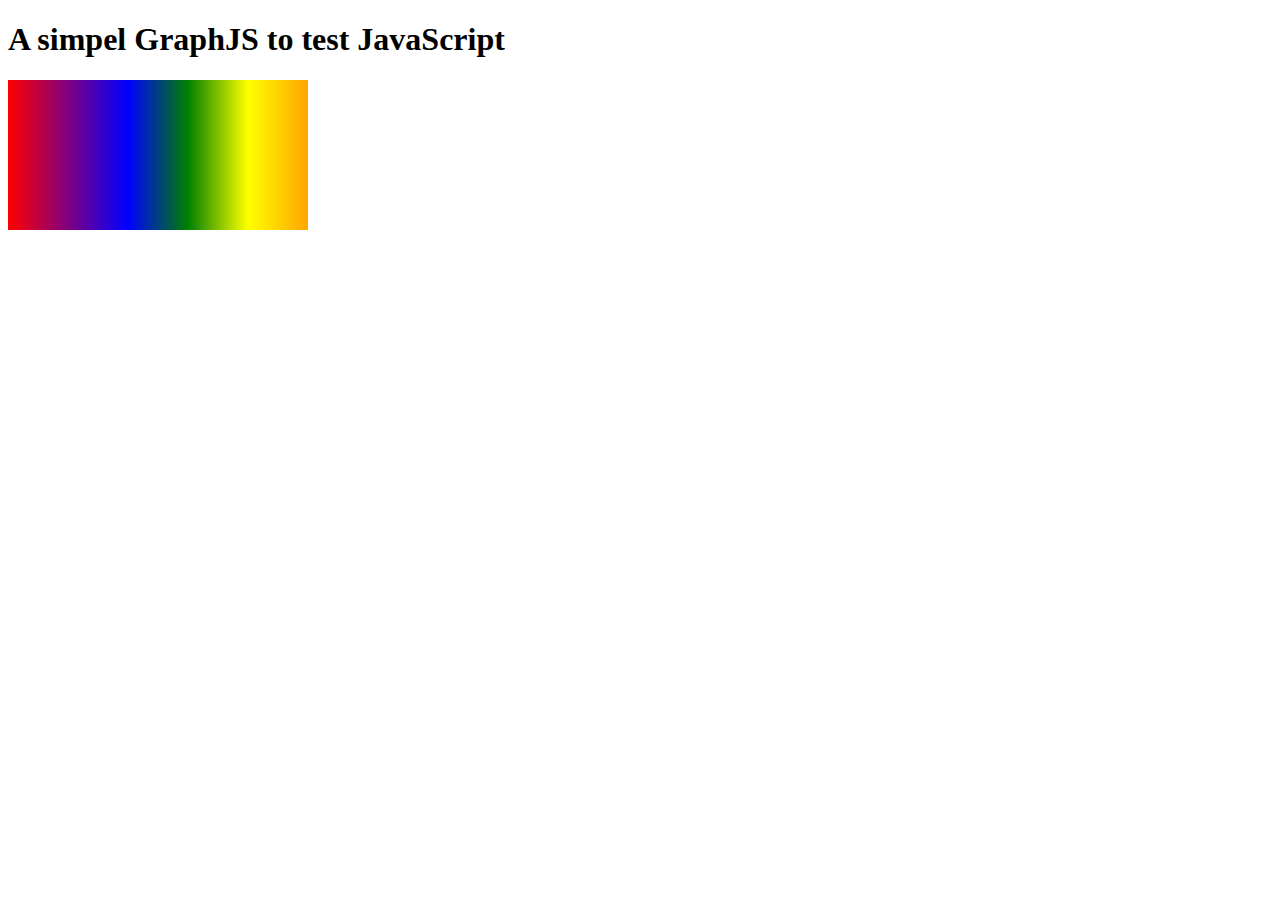
<file: index.html>
<!DOCTYPE html>
<html lang="en">

<head>
    <meta charset="UTF-8">
    <title>GraphJS JS test</title>
    <link href="/styles/graph.css" rel="stylesheet" type="text/css" />
</head>

<body>
    <main>
        <header>
            <h1>A simpel GraphJS to test JavaScript</h1>
        </header>
        <section>
            <!--<form action="GET">-->
                <canvas id="myCanvas">No canvas support</canvas>
                <div id="demo"></div>
            <!--</form>-->
        </section>
    </main>
    <script src="/scripts/graph.js" type="text/javascript"></script>
</body>

</html>
</file>
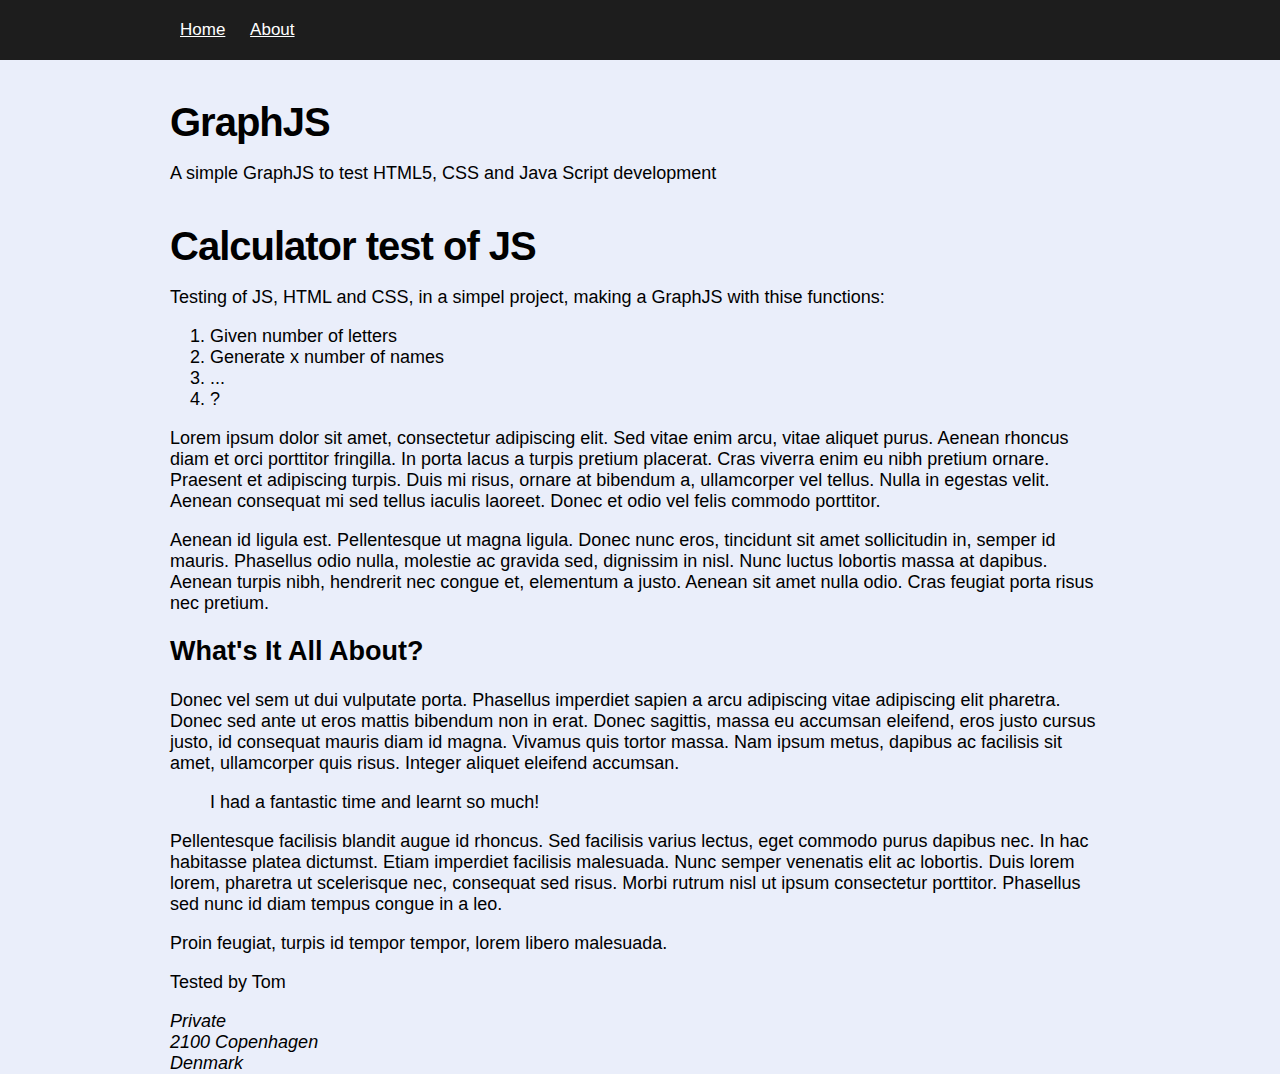
<file: about.html>
<!DOCTYPE html>
<html lang="en">
    <head>
        <meta charset="utf-8"/>
        <title>About GraphJS</title>
        
        <link href="/styles/site.css" rel="stylesheet" type="text/css" />
    </head>
    <body>
        
        <nav class="page-nav">
            <div class="container">
                <a href="/index.html">Home</a>
                <a href="/about.html">About</a>
            </div>
        </nav>
        
        <header class="page-header">
            <div class="container">
                <h1>GraphJS</h1>
                <p class="tag-line">A simple GraphJS to test HTML5, CSS and Java Script development</p>
            </div>
        </header>
        
        <section class="page-section about">
            <article class="container">
                <h1>Calculator test of JS</h1>
                <section>
                    <p>
                        Testing of JS, HTML and CSS, in a simpel project, making a GraphJS with thise functions:
                    </p>
                    <ol>
                        <li>Given number of letters</li>
                        <li>Generate x number of names</li>
                        <li>...</li>
                        <li>?</li>
                    </ol>
                    <p>
                        Lorem ipsum dolor sit amet, consectetur adipiscing elit. Sed vitae enim arcu, vitae aliquet purus. 
                        Aenean rhoncus diam et orci porttitor fringilla. In porta lacus a turpis pretium placerat. Cras viverra 
                        enim eu nibh pretium ornare. Praesent et adipiscing turpis. Duis mi risus, ornare at bibendum a, 
                        ullamcorper vel tellus. Nulla in egestas velit. Aenean consequat mi sed tellus iaculis laoreet. Donec et 
                        odio vel felis commodo porttitor.
                    </p>
                    <p>
                        Aenean id ligula est. Pellentesque ut magna ligula. Donec nunc eros, tincidunt sit amet sollicitudin 
                        in, semper id mauris. Phasellus odio nulla, molestie ac gravida sed, dignissim in nisl. Nunc luctus 
                        lobortis massa at dapibus. Aenean turpis nibh, hendrerit nec congue et, elementum a justo. Aenean sit 
                        amet nulla odio. Cras feugiat porta risus nec pretium.
                    </p>
    
                    <h2>What's It All About?</h2>
                    <p>
                        Donec vel sem ut dui vulputate porta. Phasellus imperdiet sapien a arcu adipiscing vitae adipiscing 
                        elit pharetra. Donec sed ante ut eros mattis bibendum non in erat. Donec sagittis, massa eu accumsan 
                        eleifend, eros justo cursus justo, id consequat mauris diam id magna. Vivamus quis tortor massa. Nam ipsum metus, 
                        dapibus ac facilisis sit amet, ullamcorper quis risus. Integer aliquet eleifend accumsan.
                    </p>
                    <blockquote>I had a fantastic time and learnt so much!</blockquote>
                    <p>
                        Pellentesque facilisis blandit augue id rhoncus. Sed facilisis varius lectus, eget commodo purus dapibus 
                        nec. In hac habitasse platea dictumst. Etiam imperdiet facilisis malesuada. Nunc semper venenatis elit ac 
                        lobortis. Duis lorem lorem, pharetra ut scelerisque nec, consequat sed risus. Morbi rutrum nisl ut ipsum 
                        consectetur porttitor. Phasellus sed nunc id diam tempus congue in a leo.
                    </p>
                    <p>
                        Proin feugiat, turpis id tempor tempor, lorem libero malesuada.
                    </p>
                </section>
            </article>
        </section>

        <footer class="page-footer">
            <div class="container">
                <p>
                    Tested by Tom
                </p>
                <address>
                    Private<br />
                    2100 Copenhagen<br />
                    Denmark
                </address>
            </div>
        </footer>
        
    </body>
</html>
</file>
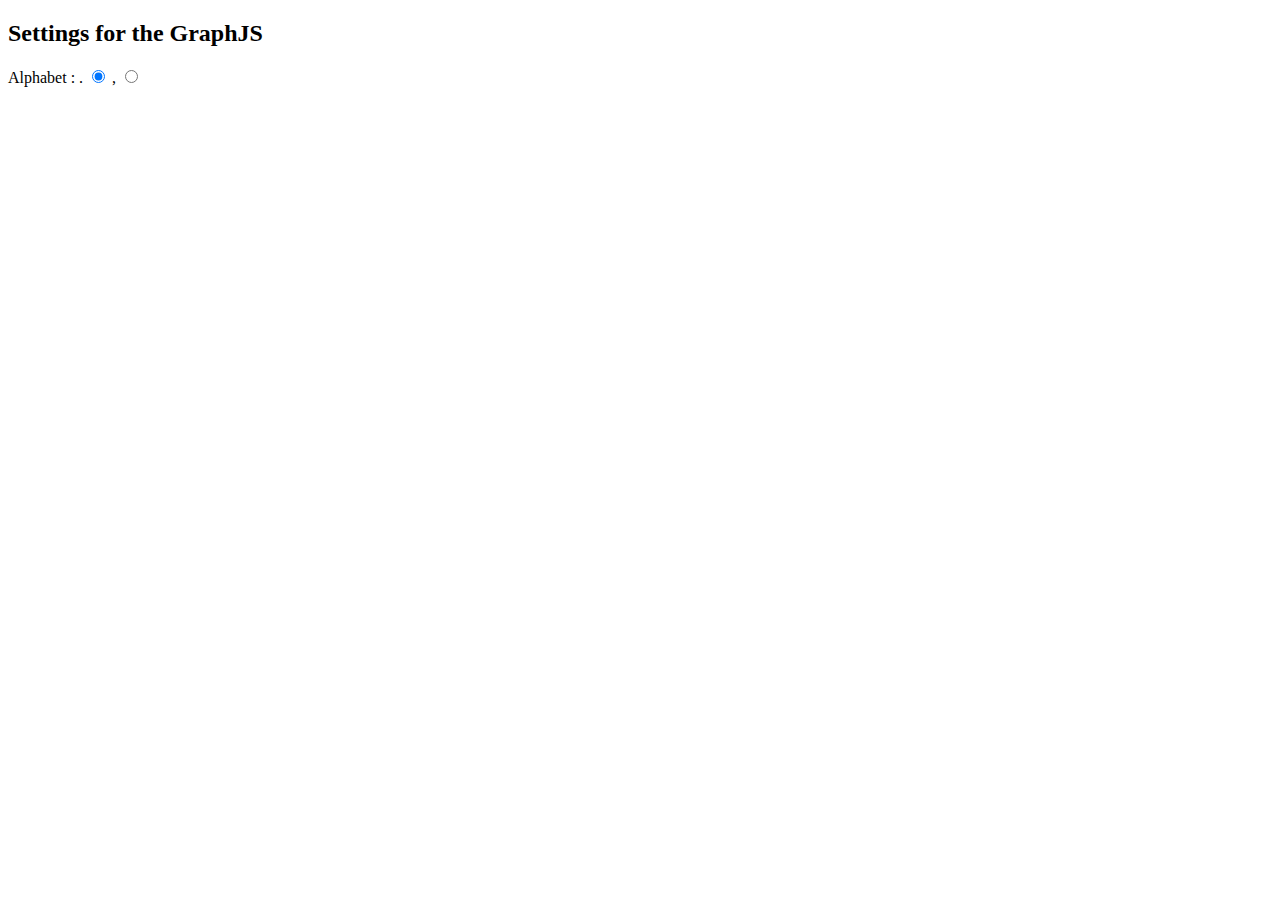
<file: settings.html>
<!DOCTYPE html>
<html lang="en">
<head>
    <meta charset="UTF-8">
    <title>Settings for the GraphJS</title>
</head>
<body>
    <!--<form action="GET">-->
    <header>
        <h2>Settings for the GraphJS</h2>
    </header>
    <article>
        <span>Alphabet : </span>
        <label for="palphabet">.</label>
        <input type="radio" name="alphabet" id="palphabet" value="English" checked>
        <label for="alphabet">,</label>
        <input type="radio" name="alphabet" id="alphabet" value="Dansk">
    </article>
    <div>
        
    </div>
    <!--</form>-->
</body>
</html>
</file>
<file: styles/graph.css>
ul {
    list-style-type: none;
    margin: 0;
    padding: 0;
    overflow: hidden;
    background-color: #333;
    width: 14em;
}

li {
    float: left;
}

#MyCanvas {
    border:3px solid black;
    margin: 2px solid black;
}
</file>
<file: styles/site.css>
/* Styles used throughout the entire web site */

html {
    /* font-size 62.5% makes 1rem equal 10px for easy size calculations. */
    font-size: 62.5%;
    font-family: Calibri, Arial, sans-serif;
    background-color: #EAEEFA;
}

body {
    margin: 0;
    /* Default font-size to about 18px */
    font-size: 1.8rem;
}

.container {
    padding: 0 1rem;
    max-width: 94rem;
    /* Horizontally center containers */
    margin: 0 auto;
}

nav {
    background-color: #1d1d1d;
    line-height: 6rem;
    font-size: 1.7rem;
}

nav a {
    color: #fff;
    padding: 1rem;
}

h1 {
    font-size: 4rem;
    letter-spacing: -1px;
    margin: 1em 0 .25em 0;
}
</file>
